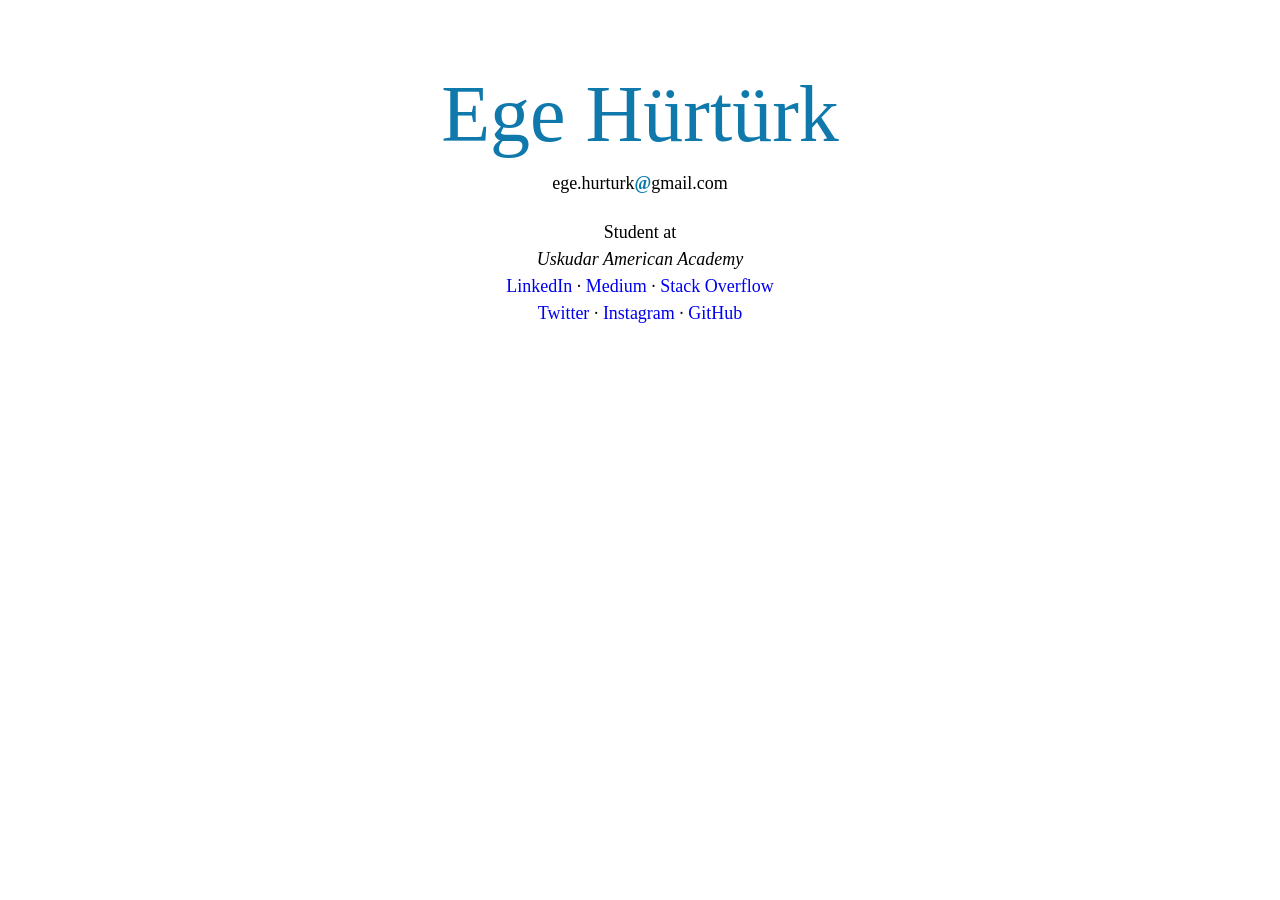
<file: public/html/index.html>
<!DOCTYPE html>
<html lang="en" class="no-js">
  <head>
    <meta charset="utf-8" />
    <meta name="viewport" content="width=device-width, initial-scale=1" />

    <title>Ege Hurturk</title>

    <!-- Theme Color for Chrome, Firefox OS and Opera -->
    <meta name="theme-color" content="#4285f4" />

    <!-- Short description of the document (limit to 150 characters) -->
    <!-- This content *may* be used as a part of search engine results. -->
    <meta name="description" content="A description of the page" />

    <!-- Tells Google not to show the sitelinks search box -->
    <meta name="google" content="nositelinkssearchbox" />

    <!-- Short description of your document's subject -->
    <meta name="subject" content="your document's subject" />

    <!-- Gives a general age rating based on the document's content -->
    <meta name="rating" content="General" />

    <!-- Allows control over how referrer information is passed -->
    <meta name="referrer" content="no-referrer" />
    <link rel="stylesheet" media="screen" href="https://fontlibrary.org//face/cmu-serif" type="text/css"/>
    <link rel="stylesheet" media="screen" href="../css/main.css" type="text/css"/>
    <!-- disallow Twitter from using your site's info for personalization purposes -->
    <meta name="twitter:dnt" content="on" />
  </head>
  <body>
      <div id="container"></div>
        <h1 id="name">Ege Hürtürk</h1>
        <br>
    <div id="email">ege.hurturk<span id="atsign">@</span>gmail.com</div>   
    <div id="information">
        Student at <br />
        <em>Uskudar American Academy</em><br />
        <!--CME, University of Cambridge 2011 (<a href="http://gecd.mit.edu/go_abroad/study/explore/cme">CME</a>)<br />-->
        <a href="https://www.linkedin.com/in/ege-hurturk-037a7b1b0/">LinkedIn</a> ∙ <a href="https://ege-hurturk.medium.com">Medium</a> ∙ <a href="https://stackoverflow.com/users/13302630/ege-hurturk">Stack Overflow</a><br />
        <a href="http://twitter.com/egehurturk">Twitter</a> ∙ <a href="https://www.instagram.com/ege.hurturk/">Instagram</a> ∙ <a href="https://github.com/egehurturk">GitHub</a>
    </div>

   
  </body>
</html>
</file>
<file: public/css/main.css>
body {
     font-family: 'CMUSerifRoman';
     font-weight: bold;
     font-style: normal;
    background-position: top left;
    background-attachment: fixed;
    background-repeat: no-repeat;
    margin: 3em 0;
    line-height: 1.5;
    font-size: 1.125rem;
    font-weight: 400;
}

#index {
    position: absolute;
    top: 0;
    right: 0;
    color: #444;
}

#index a {
    color: #44F;
    font-weight: bold;
    text-decoration: none;
    padding: 0 0.2em;
}

#index a:hover {
    color: #99F;
}

#container {
    color: #000;
    background-color: #FFF;
    margin: 0 auto;
    max-width: 640px;
    position: relative;
}

#information {
    text-align: center;
    color:
}

#information a {
    text-decoration: none;
}

#information a:hover {
    text-decoration: underline;
}

#paperinfo {
    text-align: center
}

#primaryContent {}

#secondaryContent {}

#navigation {}

#footer {
    background: #F6F6F6;
    border-top: 1px solid #ACADAE;
    padding: 0.3em;
    font-size: 10pt;
    color: #626366;
}

#footer-poweredBy {
    float: right;
}

#footer-lastUpdate {}

.clear {
    clear: both;
}

.final {
    text-align: center;
    font-size: 10pt;
    font-weight: bold;
}

.final img {
    border: 1px solid #CCC;
}

.float {
    float: right;
    clear: right;
    margin-left: 1em;
    margin-bottom: 1em;
    border: 1px solid #CCC;
}

.twp {
    border: 2px solid #000;
    padding: 2px;
}

.twp img {
    background-color: #000;
    border: 2px solid #000;
}

h1 {
    color: #1079ac;
    font-weight: normal;
    text-align: center;
    font-size: 5rem;
}

h1 a {
    color: inherit;
    text-decoration: inherit;
}

.with-authors {
    margin-bottom: 0;
}

#authors {
    margin-bottom: 1em;
    text-align: center
}

#name {
    margin-bottom: 0em;
}

#email {
    text-align: center;
    color: #000;
    position: relative;
    top: -1.5em;
    line-height: 1;
}

#split {
    display: inline-block;
    position: relative;
    top: 1em;
    text-align: left;
}

#atsign {
    color: #1079ac;
    font-weight: bold;
}

h2 {
    font-weight: normal;
    margin: 1.4em 0 0.2em;
    color: #1079ac;
    font-size: 2rem;
}

h3 {
    font-weight: normal;
    margin-bottom: 0.2em;
    text-decoration: underline
}

.abstract {
    padding-right: 1em;
}

#content .full {
    padding-left: 2em
}

#content .cb {
    padding-left: 25%;
    margin-top: -3.4em;
}

#content h2 {
    padding-left: 0;
    border-bottom: none;
    text-align: right;
    padding-right: 80%;
}

#content li {
    margin-top: 1em;
}

#content table {
    margin-left: 2em;
}

#content h3 {
    color: #000;
    font-weight: normal;
}

table {
    border-collapse: collapse
}

thead tr th {
    border-bottom: 1px solid #CCC;
}

tbody th {
    text-align: right;
    padding-right: 2em;
}

a img {
    border: 0;
}

#phdometer {
    text-align: center;
    margin-top: 2em;
}

#phdometer .meter {
    font-size: 5em;
    color: #888;
}

#projects {
    width: 100%;
}

#projects td {
    padding: 0.15em 0;
}

#projects th {
    font-weight: normal;
    width: 8em;
    line-height: 1.1;
    text-align: right;
    vertical-align: top;
    padding: 0.3em 1.2em 0 0;
}

.extra {
    font-size: 0.8em;
    color: #888;
    margin-left: 2em;
}

.extra a {
    text-decoration: none;
    color: #88E;
}

.extra a:hover {
    text-decoration: underline;
}

#projects .otherlinks td {
    padding-top: 1em;
    text-align: center;
    text-align: center;
    color: #888;
}

#projects .otherlinks a {
    text-decoration: none;
    color: #88E;
}

#projects .otherlinks a:hover {
    text-decoration: underline;
}

.blurb td,
.blurb th {
    padding-top: 2em;
    padding-bottom: 2em;
    vertical-align: top;
}

.blurb th {
    padding-right: 1rem
}

ul.compact {
    margin: 1em auto 1em;
    padding: 0;
    text-align: center;
    font-size: 80%;
    width: 80%;
}

ul.compact li {
    list-style-type: none;
    margin: 0;
    padding: 0 0.5em;
    display: inline;
}

#working {
    text-align: left;
    color: #1079ac;
}

.wip {
    color: #999;
}

.papers {}

.papers li {}

li {
    margin-top: 0.7em;
    list-style-type: square;
}
</file>
